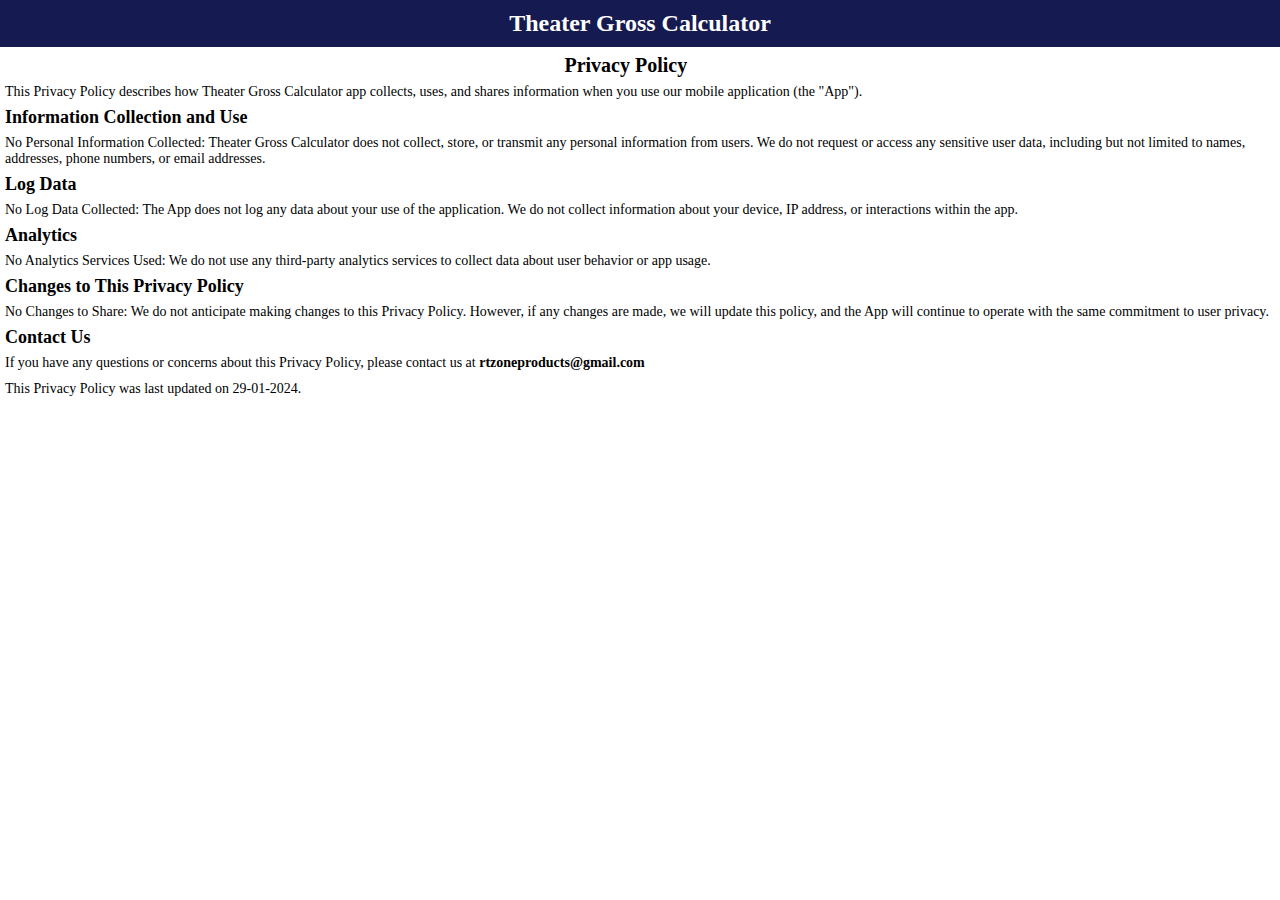
<file: privacypolicy.html>
<!DOCTYPE html>
<html lang="en">

<head>
    <meta charset="UTF-8">
    <meta name="viewport" content="width=device-width, initial-scale=1.0">
    <title>TCG | Privacy Policy</title>
    <style>
        :root {
            --primaryColor: #151A51;
            --secondaryColor: #ffffff;
            --listColor: #c7c7ff;
        }

        * {
            font-family: 'Poppins';
            margin: 0;
            padding: 0;
        }

        body {
            width: 100vw;
            height: 100vh;
            display: flex;
            flex-direction: column;
            align-items: center;
            overflow-x: hidden;
            overflow-y: scroll;
        }

        h2 {
            background-color: var(--primaryColor);
            width: 100%;
            color: var(--secondaryColor);
            text-align: center;
            padding: 10px 0px;
        }

        h3 {
            padding: 7px 5px;
            font-size: 18px;
        }

        p {
            padding: 0px 5px;
            font-size: 14px;
        }

        .content {
            width: 100%;
            padding-bottom: 10px;
        }
        .lastLine{
            margin-top: 10px;
        }
        .mainHeading{
            width: 97%;
            font-size: 20px;
            text-align: center;
        }
    </style>
</head>

<body>
    <h2>Theater Gross Calculator</h2>
    <div class="content">
        <h3 class="mainHeading">Privacy Policy</h3>
        <p>This Privacy Policy describes how Theater Gross Calculator app collects, uses, and shares information when
            you
            use our mobile application (the "App").</p>
        <h3>Information Collection and Use</h3>
        <p>No Personal Information Collected: Theater Gross Calculator does not collect, store, or transmit any personal
            information from users. We do not request or access any sensitive user data, including but not limited to
            names,
            addresses, phone numbers, or email addresses.</p>
        <h3>Log Data</h3>
        <p>No Log Data Collected: The App does not log any data about your use of the application. We do not collect
            information about your device, IP address, or interactions within the app.</p>
        <h3>Analytics</h3>
        <p>No Analytics Services Used: We do not use any third-party analytics services to collect data about user
            behavior
            or app usage.</p>
        <h3>Changes to This Privacy Policy</h3>
        <p>No Changes to Share: We do not anticipate making changes to this Privacy Policy. However, if any changes are
            made, we will update this policy, and the App will continue to operate with the same commitment to user
            privacy.</p>
        <h3>Contact Us</h3>
        <p>If you have any questions or concerns about this Privacy Policy, please contact us at
            <strong>rtzoneproducts@gmail.com</strong></p>
        <p class="lastLine">This Privacy Policy was last updated on 29-01-2024.</p>

    </div>
</body>

</html>
</file>
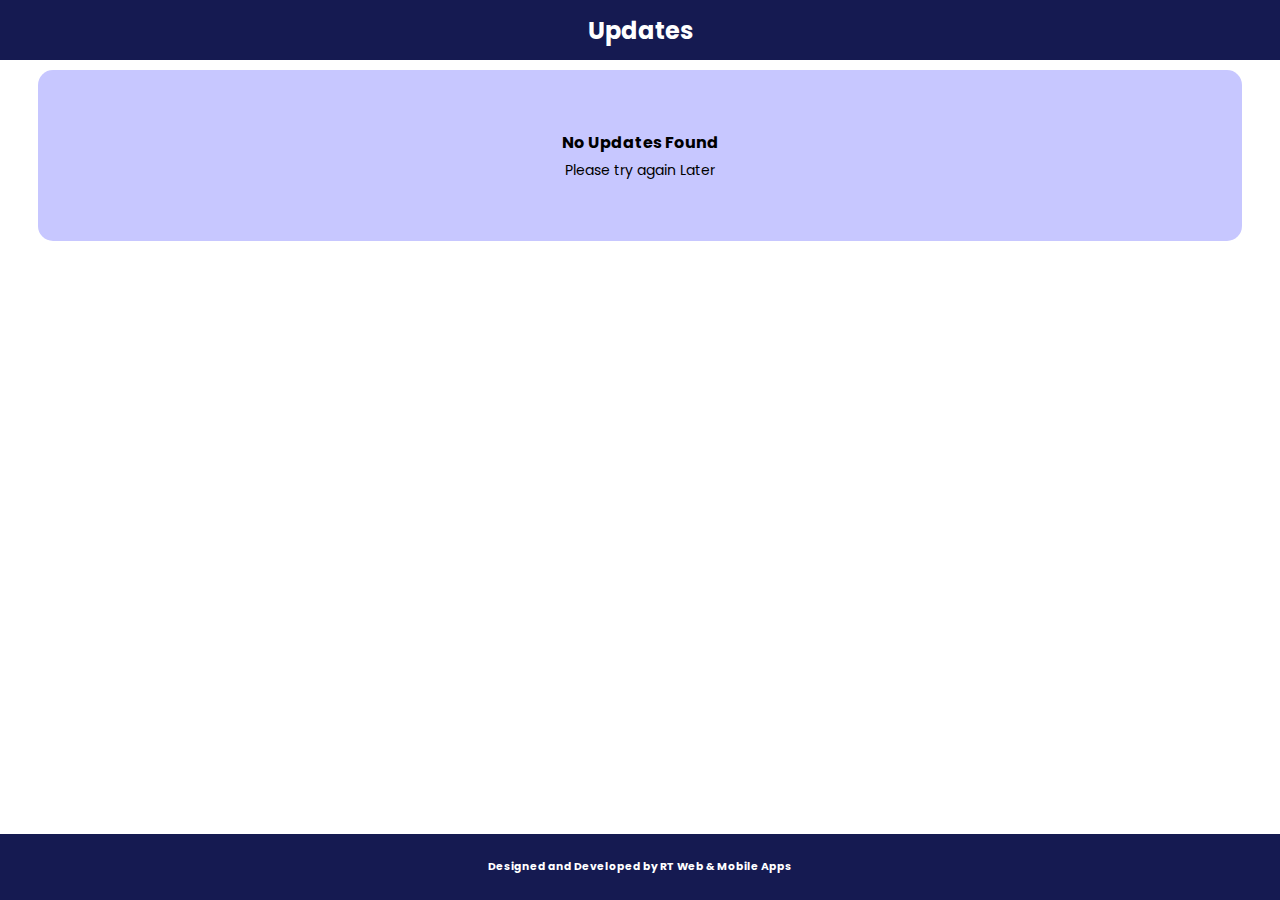
<file: updatePage.html>
<!DOCTYPE html>
<html lang="en">

<head>
    <meta charset="UTF-8">
    <meta name="viewport" content="width=device-width, initial-scale=1.0">
    <title>TGC | Update</title>
    <style>
        @import url('https://fonts.googleapis.com/css2?family=Poppins&display=swap');
        :root {
            --primaryColor: #151A51;
            --secondaryColor: #ffffff;
            --listColor: #c7c7ff;
        }

        * {
            font-family: 'Poppins';
            margin: 0;
            padding: 0;
        }

        body {
            margin: 0;
            padding: 0;
            box-sizing: border-box;
            display: flex;
            flex-direction: column;
            align-items: center;
            width: 100vw;
            height: 100vh;
            overflow-x: hidden;
            overflow-y: scroll;
            /* background-color: rgb(198, 205, 244); */
        }

        .header {
            width: 100%;
            align-items: center;
            display: flex;
            flex-direction: column;
            background-color: var(--primaryColor);
            color: white;
            height: 60px;
            justify-content: center;
            /* border-bottom-left-radius: 25px;
            border-bottom-right-radius: 25px; */
        }

        .updatePageBody {
            width: 100%;
            margin: 0px;
            display: flex;
            flex-direction: column;
            align-items: center;
        }

        .updateBox {
            height: 120px;
            width: 90%;
            margin-top: 10px;
            background-color: var(--listColor);
            padding: 2%;
            border-radius: 15px;
            display: flex;
            flex-direction: column;
            align-items: center;
            gap: 5px;
        }

        .updateBox h4 {
            width: 100%;
            text-align: center;
            font-weight: bold;
            font-size: 16px;
        }

        .updateBox p {
            font-size: 14px;
        }
        .noUpdate{
            justify-content: center;
        }
        #updateBox{
            display: none;
        }
        #noUpdate{
            display: flex;
        }

        button {
            padding: 10px;
            padding-bottom: 12px;
            width: 50%;
            border-radius: 10px;
            border: none;
            color: white;
            font-weight: bold;
            cursor: pointer;
            background-color: var(--primaryColor);
        }
        footer {
            position: fixed;
            bottom: 0;
            background-color: var(--primaryColor);
            width: 100%;
            text-align: center;
            color: white;
            padding: 25px 0px;
        }
    </style>
</head>

<body>
    <div class="header">
        <h2>Updates</h2>
    </div>
    <div class="updatePageBody">
        <div class="updateBox" id="updateBox">
            <h4>Update 1.1 is Available</h4>
            <p>This Update allows you to access the Theaters of Nellore, Kadapa, Tirupathi and Chittor.</p>
            <button>Download Now</button>
        </div>

        <div class="updateBox noUpdate" id="noUpdate">
            <h4>No Updates Found</h4>
            <p>Please try again Later</p>
        </div>

       
    </div>
    <footer>
        <h6>Designed and Developed by RT Web & Mobile Apps</h6>
    </footer>
</body>

</html>
</file>
